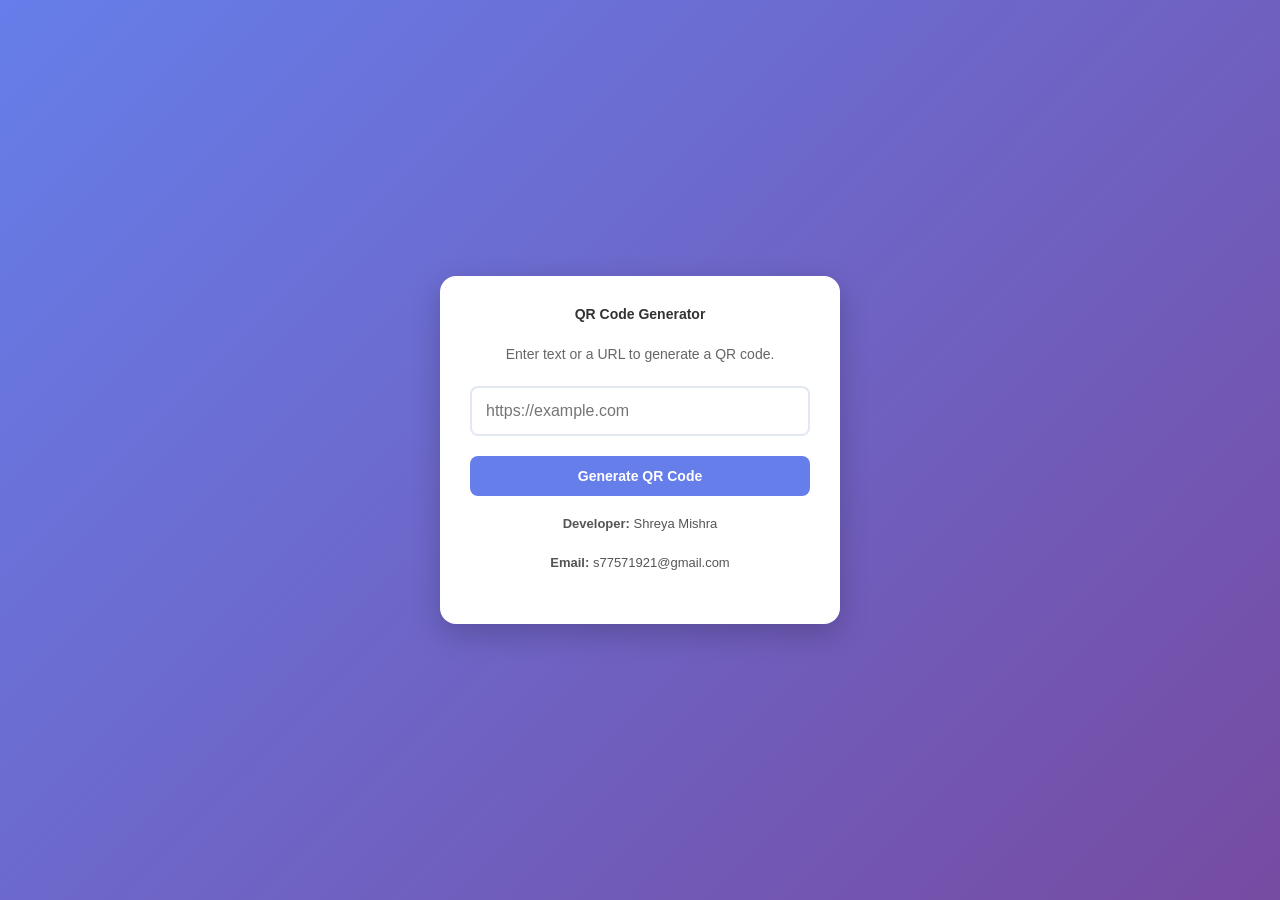
<file: index.html>
<!DOCTYPE html>
<html lang="en">
<head>
    <meta charset="UTF-8">
    <meta name="viewport" content="width=device-width, initial-scale=1.0">
    <title>Professional QR Code Generator</title>
    <link rel="stylesheet" href="style.css">
</head>
<body>
    <div class="container">
        <h1>QR Code Generator</h1>
        <p>Enter text or a URL to generate a QR code.</p>
    
        <input type="text" id="qr-input" placeholder="https://example.com">
        
        <button id="generate-btn">Generate QR Code</button>
        <p style="margin-top: 20px; font-size: 13px; color: #555;"><strong>Developer:</strong> Shreya Mishra </p>
        <p style="font-size: 13px; color: #555;"><strong>Email:</strong> s77571921@gmail.com</p>
    </div>

    <script src="script.js"></script>
</body>
</html>
</file>
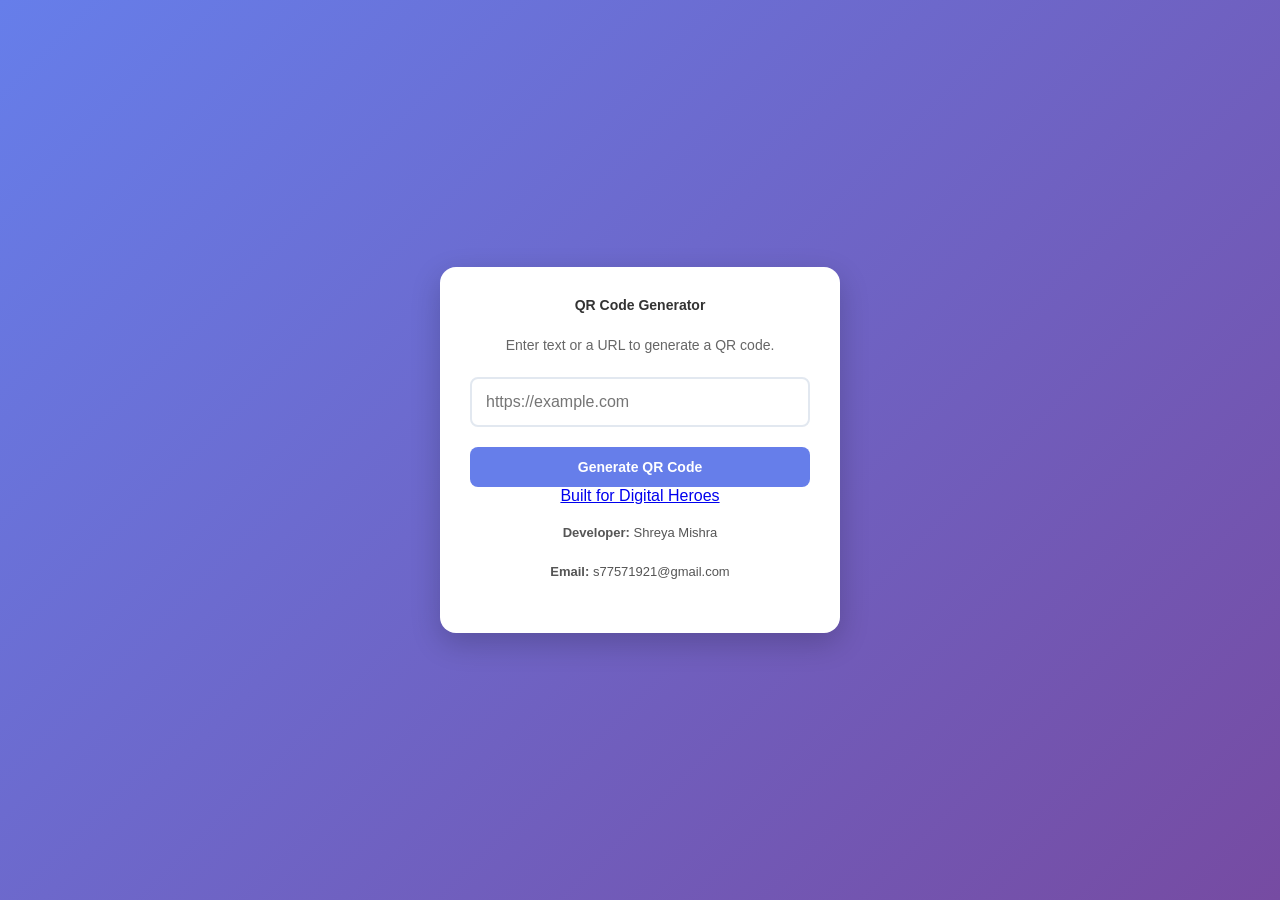
<file: Index.html>
<!DOCTYPE html>
<html lang="en">
<head>
    <meta charset="UTF-8">
    <meta name="viewport" content="width=device-width, initial-scale=1.0">
    <title>Professional QR Code Generator</title>
    <link rel="stylesheet" href="style.css">
</head>
<body>
    <div class="container">
        <h1>QR Code Generator</h1>
        <p>Enter text or a URL to generate a QR code.</p>
    
        <input type="text" id="qr-input" placeholder="https://example.com">
        
        <button id="generate-btn">Generate QR Code</button>
        <a href="https://digitalheroesco.com" target="_blank" id="hero-btn">Built for Digital Heroes</a>
        <p style="margin-top: 20px; font-size: 13px; color: #555;"><strong>Developer:</strong> Shreya Mishra </p>
        <p style="font-size: 13px; color: #555;"><strong>Email:</strong> s77571921@gmail.com</p>
    </div>

    <script src="script.js"></script>
</body>
</html>
</file>
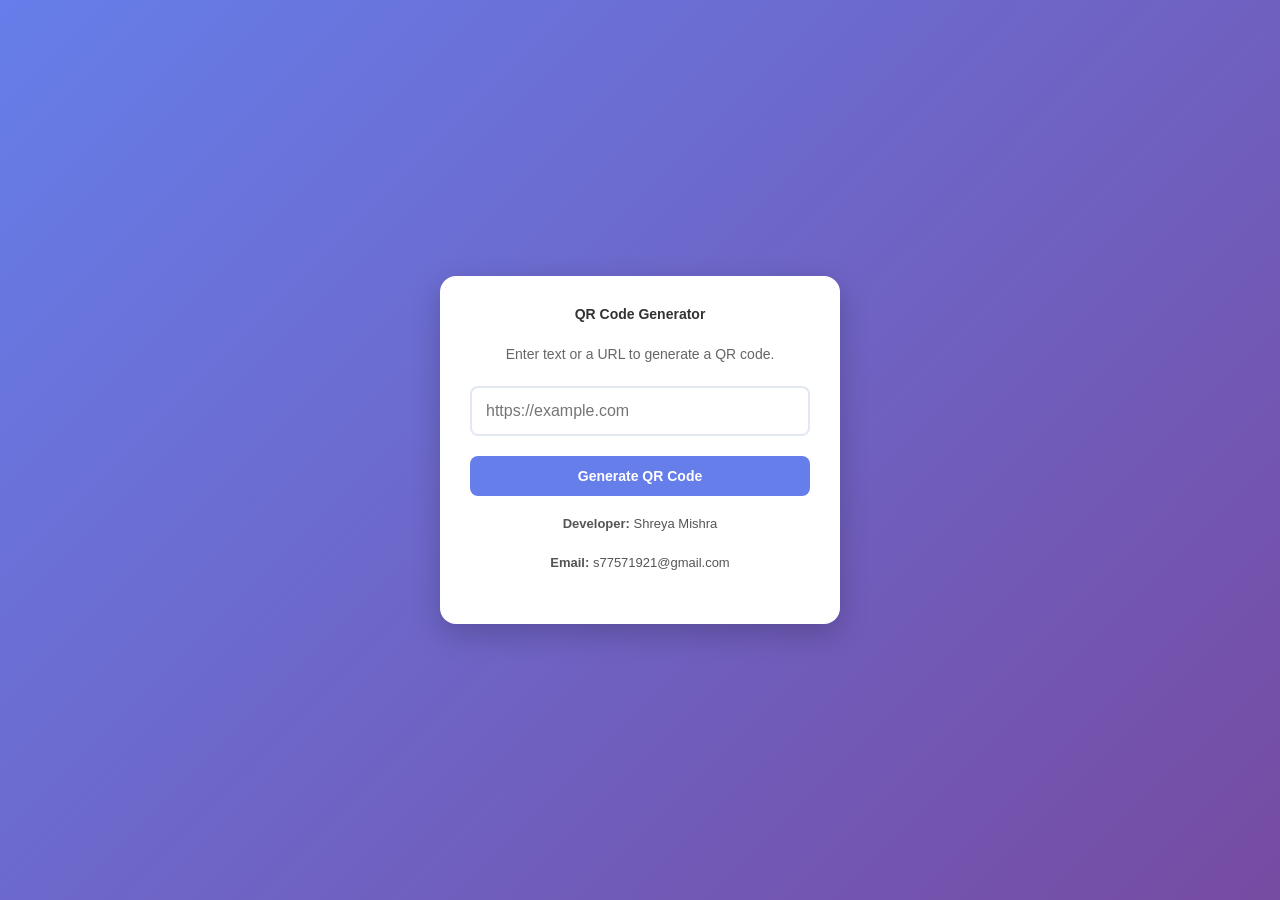
<file: Result.html>
<!DOCTYPE html>
<html lang="en">
<head>
    <meta charset="UTF-8">
    <meta name="viewport" content="width=device-width, initial-scale=1.0">
    <title>QR Result</title>
    <style>
        * {
            margin: 0;
            padding: 0;
            box-sizing: border-box;
        }
        body {
            background: linear-gradient(135deg, #667eea 0%, #764ba2 100%);
            min-height: 100vh;
            display: flex;
            justify-content: center;
            align-items: center;
            font-family: 'Segoe UI', Tahoma, Geneva, Verdana, sans-serif;
            padding: 20px;
        }
        .card {
            background: white;
            padding: 30px;
            border-radius: 16px;
            text-align: center;
            box-shadow: 0 10px 30px rgba(0,0,0,0.2);
            width: 100%;
            max-width: 320px; /* Card ki width fix kar di */
            display: flex;
            flex-direction: column;
            gap: 20px;
        }
        h2 {
            color: #333;
            font-size: 20px;
        }
        .qr-box {
            background: #f8fafc;
            padding: 15px;
            border-radius: 12px;
            border: 1px dashed #cbd5e1;
            display: flex;
            justify-content: center;
            align-items: center;
        }
        img {
            width: 180px; /* QR Code ka size ekdum perfect fit kiya */
            height: 180px;
            display: block;
        }
        button {
            background-color: #667eea;
            color: white;
            padding: 12px;
            border: none;
            border-radius: 8px;
            cursor: pointer;
            font-weight: 600;
            width: 100%;
            transition: background 0.2s;
        }
        button:hover {
            background-color: #5a6fd6;
        }
    </style>
</head>
<body>
    <div class="card">
        <h2>Your QR Code</h2>
        <div class="qr-box">
            <img id="result-image" src="" alt="QR Code">
        </div>
        <button onclick="window.location.href='index.html'">
    Go Back
</button>
    </div>

    <script>
        document.addEventListener("DOMContentLoaded", () => {
    const qrData = localStorage.getItem("qrData");
    const resultImage = document.getElementById("result-image");

    if (!qrData) {
        alert("No QR data found!");
        window.location.href = "index.html";
        return;
    }

    resultImage.src =
        "https://api.qrserver.com/v1/create-qr-code/?size=300x300&data=" +
        encodeURIComponent(qrData);
});

    </script>
</body>
</html>
</file>
<file: style.css>
* {
    margin: 0;
    padding: 0;
    box-sizing: border-box;
    font-family: 'Segoe UI', Tahoma, Geneva, Verdana, sans-serif;
}

body {
    background: linear-gradient(135deg, #667eea 0%, #764ba2 100%);
    min-height: 100vh;
    display: flex;
    justify-content: center;
    align-items: center;
    padding: 20px;
}

.container {
    background: #ffffff;
    padding: 30px;
    border-radius: 16px;
    box-shadow: 0 10px 30px rgba(0, 0, 0, 0.2);
    width: 100%;
    max-width: 400px;
    text-align: center;
    display: flex;
    flex-direction: column;
}

h1 {
    color: #333;
    font-size: 14px;
    margin-bottom: 24px;
}

p {
    color: #666;
    font-size: 14px;
    margin-bottom: 24px;
}

input {
    width: 100%;
    padding: 14px;
    border: 2px solid #e2e8f0;
    border-radius: 8px;
    font-size: 16px;
    outline: none;
    transition: border-color 0.3s ease;
    margin-bottom: 20px;
}

input:focus {
    border-color: #667eea;
}

.button-group {
    display: flex;
    flex-direction: column;
    gap: 10px;
    margin-bottom: 24px;
}

button {
    width: 100%;
    padding: 12px;
    border: none;
    border-radius: 8px;
    font-size: 14px;
    font-weight: 600;
    cursor: pointer;
    transition: all 0.2s ease;
}

#generate-btn {
    background-color: #667eea;
    color: white;
}

#generate-btn:hover {
    background-color: #5a6fd6;
}

#download-btn {
    background-color: #e2e8f0;
    color: #4a5568;
}

#download-btn:not(:disabled):hover {
    background-color: #cbd5e1;
}

button:disabled {
    opacity: 0.5;
    cursor: not-allowed;
}

.qr-box {
    background: #f8fafc;
    padding: 20px;
    border-radius: 12px;
    border: 1px dashed #cbd5e1;
    display: flex;
    justify-content: center;
    align-items: center;
    min-height: 180px;
    transition: all 0.3s ease;
}

.qr-box img {
    max-width: 100%;
    height: auto;
}

.hidden {
    display: none;
}
</file>
